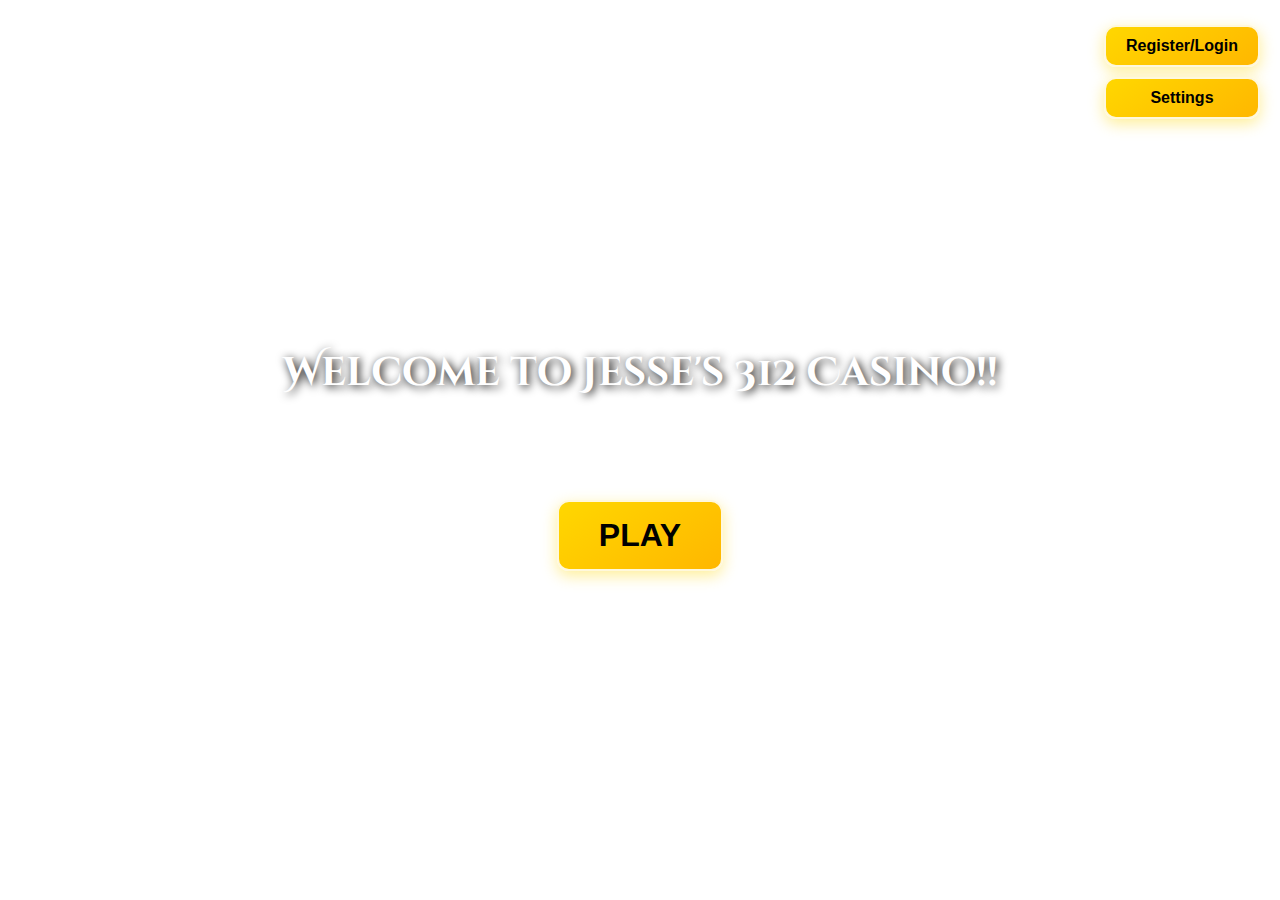
<file: templates/index.html>
<!DOCTYPE html>
<html lang="en">
<head>
    <meta charset="UTF-8" />
    <meta name="viewport" content="width=device-width, initial-scale=1.0" />
    <title>Jesse's 312 Casino</title>
    <link href="https://fonts.googleapis.com/css2?family=Cinzel+Decorative:wght@700&display=swap" rel="stylesheet">
    <link href="/public/style.css" rel="stylesheet">
    <!-- ^^^^^  use this instead of the <style> tag. that has been moved to public/style.css !! -->
</head>
<body>

<div class="top-right">
    <button class="button" onclick="routeLogin()">Register/Login</button>
    <button class="button">Settings</button>
</div>

<div class="container">
    <h1>Welcome to Jesse's 312 Casino!!</h1>
    <button class="button play-button" onclick="routeCasino()">PLAY</button>
</div>

</body>
<script>
    function routeLogin(){
        window.location.href = "/login";
    }
</script>

<script>
    function routeCasino(){
        window.location.href = "/casino";
    }
</script>
</html>
</file>
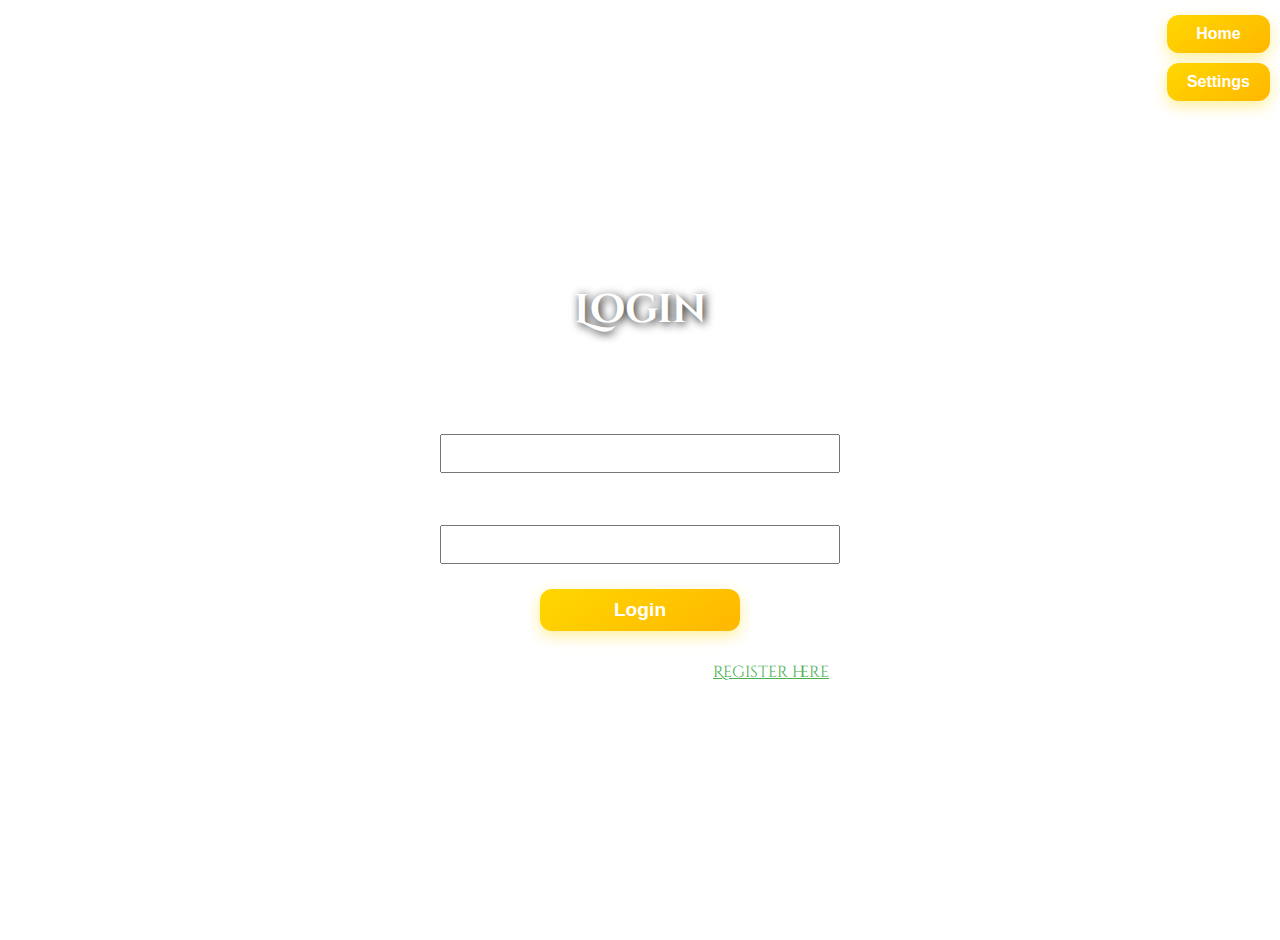
<file: templates/login.html>
<!DOCTYPE html>
<html lang="en">
<head>
    <meta charset="UTF-8" />
    <meta name="viewport" content="width=device-width, initial-scale=1.0" />
    <title>Login - Kris's Kasino &amp; Mine</title>
    <link rel="icon" type="image/x-icon" href="/public/favicon.ico">
    <link href="https://fonts.googleapis.com/css2?family=Cinzel+Decorative:wght@700&display=swap" rel="stylesheet">
    <link href="/public/style.css" rel="stylesheet">
    <style>
        /* Centering the entire container */
        .container {
            display: flex;
            flex-direction: column;
            align-items: center; /* Horizontally center */
            justify-content: center; /* Vertically center */
            height: 100vh;
            padding: 20px;
        }

        /* Centering form elements */
        form {
            display: flex;
            flex-direction: column;
            align-items: center; /* Horizontally center the form elements */
            width: 100%;
            max-width: 400px; /* Limit the width of the form */
        }

        form label,
        form input {
            width: 100%; /* Ensure inputs and labels take full width of the form */
            margin-bottom: 15px;
            text-align: left; /* Align labels and inputs to the left */
        }

        form input {
            padding: 10px;
            box-sizing: border-box;
        }

        .top-right {
            position: absolute;
            top: 10px;
            right: 10px;
        }

        .button {
            padding: 10px 20px;
            background-color: #4CAF50;
            color: white;
            border: none;
            cursor: pointer;
            width: 100%; /* Make the button take the full width of the form */
            max-width: 200px; /* Limit the width of the button */
            text-align: center; /* Ensure text is centered within the button */
        }

        .button:hover {
            background-color: #45a049;
        }

        .register-link {
            margin-top: 20px;
            text-align: center; /* Center the register link */
        }

        .register-link a {
            color: #4CAF50;
        }
    </style>
</head>
<body>
<div class="top-right">
    <button class="button" onclick="goHome()">Home</button>
    <button class="button">Settings</button>
</div>

<div class="container">
    <h1>Login</h1>
    <form action="login_form">
        <label for="username">Username</label>
        <input type="text" id="username" name="username" required>

        <label for="password">Password</label>
        <input type="password" id="password" name="password" required>

        <button class="button" type="button" onclick="sendData()">Login</button>
    </form>

    <div class="register-link">
        Don't have an account yet? <a href="/register">Register here</a>
    </div>
</div>

<!-- Place the script just before the closing </body> tag -->
<script>
    function goHome() {
        window.location.href = "/";
    }

    function sendData() {
        const username = document.getElementById("username").value;
        const password = document.getElementById("password").value;

        const fetchPromise = fetch('/login_data', {
            method: 'POST',
            headers: {'Content-Type': 'application/json'},
            body: JSON.stringify({username, password}),
        });

        console.log(fetchPromise);

        fetchPromise.then((response) => {
            console.log(response.status);
            if (response.status == 200) {
                // Redirect to home page on successful login
                window.location.href = '/';
            } else if (response.status == 403) {
                // Show an alert if the response status is 403
                alert("No account found with that username and password combination.");
            } else {
                // Handle other responses (optional)
                console.log("Login failed: Unknown error");
            }
        }).catch((error) => {
            // Handle any errors that occur during fetch
            console.error("Error during fetch:", error);
        });
    }
</script>
</body>
</html>
</file>
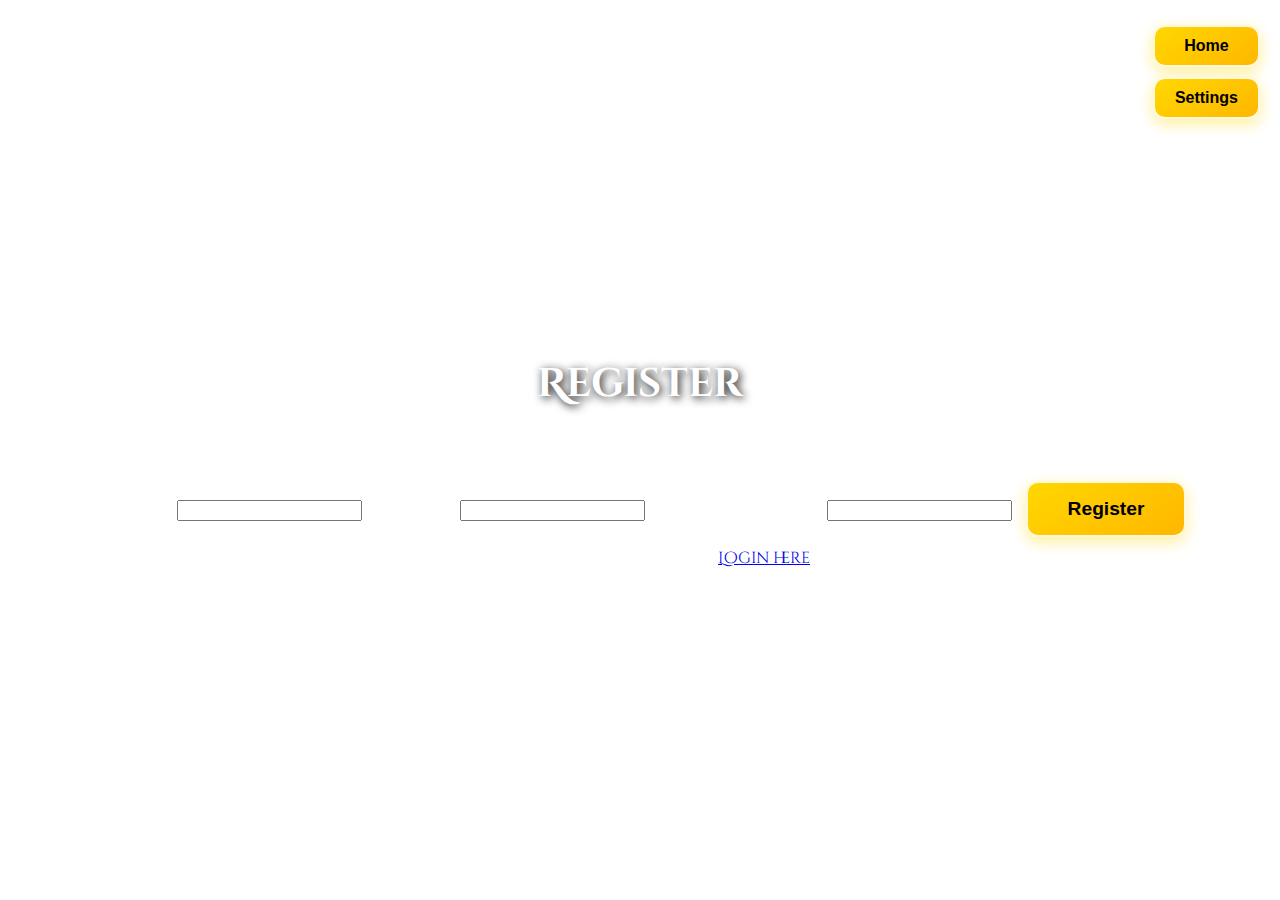
<file: templates/register.html>
<!DOCTYPE html>
<html lang="en">
<head>
    <meta charset="UTF-8" />
    <meta name="viewport" content="width=device-width, initial-scale=1.0" />
    <title>Register - Jesse's 312 Casino</title>
    <link href="https://fonts.googleapis.com/css2?family=Cinzel+Decorative:wght@700&display=swap" rel="stylesheet">
    <link href="/public/style.css" rel="stylesheet">
    <!-- ^^^^^  use this instead of the <style> tag. that has been moved to public/style.css !! -->
</head>
<body>
<div class="top-right">
    <button class="button" onclick="goHome()">Home</button>
    <button class="button">Settings</button>
</div>

<div class="container">
    <h1>Register</h1>
    <form action="register_form">
        <label for="username">Username</label>
        <input type="text" id="username" name="username" required>

        <label for="password">Password</label>
        <input type="password" id="password" name="password" required>

        <label for="confirm">Confirm Password</label>
        <input type="password" id="confirm" name="confirm" required>

        <button class="button" type="button" onclick="registerUser()">Register</button>
    </form>

    <div class="login-link">
        Already have an account? <a href="/login">Login here</a>
    </div>
</div>

<script>
    function goHome() {
        window.location.href = "/";
    }

    function registerUser() {
        const username = document.getElementById("username").value;
        const password = document.getElementById("password").value;
        const confirm = document.getElementById("confirm").value;

        if (password !== confirm) {
            alert("Passwords do not match!");
            return;
        }

        fetch('/register_data', {
            method: 'POST',
            headers: {
                'Content-Type': 'application/json',
            },
            body: JSON.stringify({ username, password }),
        })
            .then(response => response.json())
            .then(data => {
                console.log('Registration success:', data);
                // Redirect or notify user
            })
            .catch((error) => {
                console.error('Registration error:', error);
            });
    }
</script>
</body>
</html>
</file>
<file: public/style.css>
body {
      margin: 0;
      font-family: 'Cinzel Decorative', cursive;
      background: url('https://cse.buffalo.edu/~hartloff/pic.jpg') no-repeat center center fixed;
      background-size: cover;
      color: white;
      text-align: center;
    }

    .container {
      display: flex;
      flex-direction: column;
      align-items: center;
      justify-content: center;
      height: 100vh;
    }

    h1 {
      font-size: 2.5rem;
      margin-bottom: 60px;
      text-shadow: 2px 2px 10px #000;
    }

    .button {
      background: linear-gradient(145deg, #ffd700, #ffb700);
      color: #000;
      border: 2px solid #fff8dc;
      padding: 15px 40px;
      margin: 10px;
      border-radius: 12px;
      font-size: 1.2rem;
      font-weight: bold;
      cursor: pointer;
      transition: all 0.3s ease-in-out;
      box-shadow: 0 5px 15px rgba(255, 215, 0, 0.4);
    }

    .logout_button {
      background: linear-gradient(145deg, #ffd700, #ffb700);
      color: #000;
      border: 2px solid #fff8dc;
      padding: 15px 40px;
      margin: 10px;
      border-radius: 12px;
      font-size: 1.2rem;
      font-weight: bold;
      cursor: pointer;
      transition: all 0.3s ease-in-out;
      box-shadow: 0 5px 15px rgba(255, 215, 0, 0.4);
    }

    .button:hover {
      background: linear-gradient(145deg, #fff8dc, #ffd700);
      transform: scale(1.05);
      box-shadow: 0 8px 20px rgba(255, 215, 0, 0.6);
    }

    .top-right {
      position: absolute;
      top: 20px;
      right: 20px;
      display: flex;
      flex-direction: column;
    }

    .top-right .button {
      padding: 10px 20px;
      font-size: 1rem;
      margin: 5px 0;
    }

    .play-button {
      margin-top: 40px;
      font-size: 2rem;
    }
</file>
